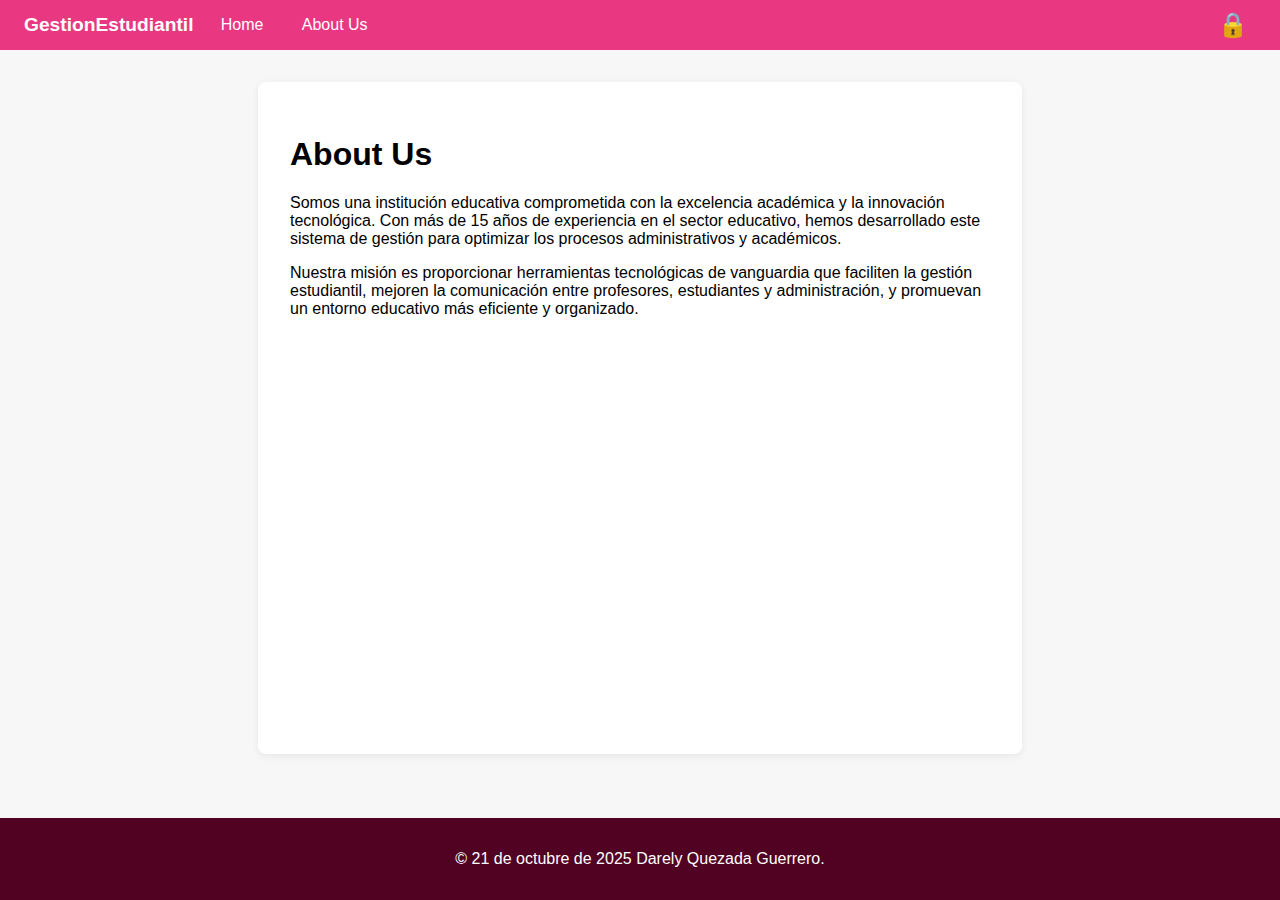
<file: about.html>
<!DOCTYPE html>
<html lang="es">
<head>
  <meta charset="UTF-8">
  <title>About Us - MiSitio</title>
  <link rel="stylesheet" href=" css/estilos.css">
</head>
<body>
  <nav class="navbar">
    <div class="nav-left">
      <a href="index.html" class="nav-logo">GestionEstudiantil</a>
      <a href="index.html" class="nav-link">Home</a>
      <a href="about.html" class="nav-link active">About Us</a>
    </div>
    <div class="nav-right">
      <span id="userName" class="user-name"></span>
      <button id="loginBtn" class="icon-btn" title="Login">
        <span class="login-icon">🔒</span>
      </button>
    </div>
  </nav>
  <main>
    <section id="about">
      <h1>About Us</h1>
      <p>Somos una institución educativa comprometida con la excelencia académica 
      y la innovación tecnológica. Con más de 15 años de experiencia en el sector 
      educativo, hemos desarrollado este sistema de gestión para optimizar los 
      procesos administrativos y académicos.</p>

      <p>Nuestra misión es proporcionar herramientas tecnológicas de vanguardia 
      que faciliten la gestión estudiantil, mejoren la comunicación entre 
      profesores, estudiantes y administración, y promuevan un entorno educativo 
      más eficiente y organizado.</p>
    </section>
  </main>

  <!-- Modal de Login COMPLETAR -->
   <div id="loginModal" class="modal">
      <div class="modal.content">
        <span class="close" id="closeModal">&times;</span>
        <h2>Iniciar Sesión</h2>
        </form id="formLogin">
          <input type="text" id="login" placeholder="Usuario" required>
          <input type="password" id="password" placeholder="Contraseña" required>
          <button type="submit">Enviar</button>
        </form>
      </div>
    </div>
  </div>

  <!-- Footer -->
    <footer class="footer">
      <p>&copy; 21 de octubre de 2025 Darely Quezada Guerrero.</p>
    </footer>
    
  <script src="js/app.js"></script>
</body>
</html>
</file>
<file: css/estilos.css>
.user-name {
	color: #fff;
	font-weight: 500;
	margin-right: 0.7rem;
	font-size: 1rem;
}

body {
	font-family: Arial, sans-serif;
	margin: 0;
	background: #f7f7f7;
	display: flex;         
    flex-direction: column; 
    min-height: 100vh;
}

/* Navbar */
.navbar {
	display: flex;
	justify-content: space-between;
	align-items: center;
	background: #ea3781;
	color: #fff;
	padding: 0.5rem 1.5rem;
}
.nav-left {
	display: flex;
	align-items: center;
	gap: 1rem;
}
.nav-logo {
	font-weight: bold;
	color: #fff;
	text-decoration: none;
	font-size: 1.2rem;
}
.nav-link {
	color: #fff;
	text-decoration: none;
	padding: 0.3rem 0.7rem;
	border-radius: 3px;
	transition: background 0.2s;
}
.nav-link:hover {
	background: #fd388a;
}
.nav-right {
	display: flex;
	align-items: center;
}
.icon-btn {
	background: none;
	border: none;
	cursor: pointer;
	font-size: 1.5rem;
	color: #fff;
	padding: 0.2rem 0.5rem;
	border-radius: 50%;
	transition: background 0.2s;
}
.icon-btn:hover {
	background: #fd388a;
}

main {
	max-width: 700px;
	margin: 2rem auto;
	background: #fff;
	padding: 2rem;
	border-radius: 8px;
	box-shadow: 0 2px 8px rgba(0,0,0,0.07);
	flex-grow: 1; /* Hace que main crezca y ocupe todo el espacio libre */
}

/* Modal */
.modal {
	display: none;
	position: fixed;
	z-index: 1000;
	left: 0;
	top: 0;
	width: 100vw;
	height: 100vh;
	overflow: auto;
	background: rgba(0,0,0,0.3);
}
.modal-content {
	background: #fff;
	margin: 7% auto;
	padding: 2rem 2rem 1.5rem 2rem;
	border-radius: 8px;
	width: 100%;
	max-width: 350px;
	position: relative;
	box-shadow: 0 2px 12px rgba(0,0,0,0.15);
}
.close {
	position: absolute;
	top: 10px;
	right: 15px;
	font-size: 1.5rem;
	color: #888;
	cursor: pointer;
	transition: color 0.2s;
}
.close:hover {
	color: #4e097c;
}

/* Formulario de login en el modal */
#formLogin {
	display: flex;
	flex-direction: column;
	gap: 1rem;
	margin-top: 1rem;
}
#formLogin input[type="text"],
#formLogin input[type="password"] {
	padding: 0.5rem;
	border: 1px solid #bbb;
	border-radius: 4px;
	font-size: 1rem;
}
#formLogin button {
	background: #471371;
	color: #fff;
	border: none;
	padding: 0.6rem;
	border-radius: 4px;
	font-size: 1rem;
	cursor: pointer;
	transition: background 0.2s;
}
#formLogin button:hover {
	background: #471371e0;
}

/* Footer */
.footer {
	background: #510122;
	color: #fff;
	text-align: center;
	padding: 1rem 0;
	margin-top: 2rem;

}
</file>
